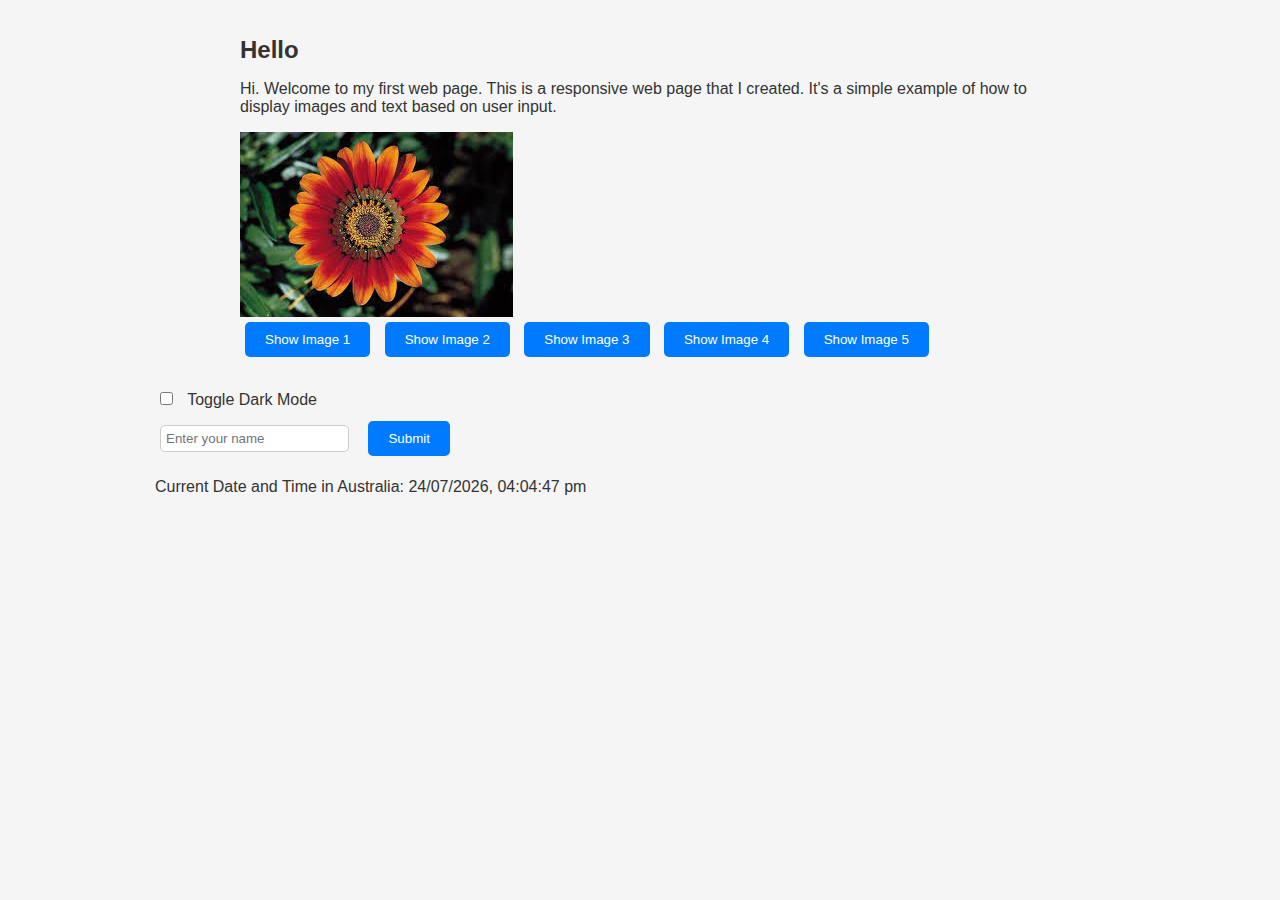
<file: index.html>
<!DOCTYPE html>
<html lang="en">
<head>
  <meta charset="UTF-8">
  <meta name="viewport" content="width=device-width, initial-scale=1">
  <title>Image and Text Display</title>
  <style>
    body {
      background-color: #f5f5f5;
      color: #333;
      font-family: Arial, sans-serif;
      margin: 0;
      padding: 0;
    }

    main {
      max-width: 800px;
      margin: 0 auto;
      padding: 20px;
    }

    h1 {
      font-size: 24px;
    }

    p {
      font-size: 16px;
    }

    img {
      max-width: 100%;
      height: auto;
      display: block;
    }

    .hidden {
      display: none;
    }

    .dark-mode {
      background-color: #333;
      color: #fff;
    }

    button {
      background-color: #007bff;
      color: #fff;
      border: none;
      padding: 10px 20px;
      border-radius: 5px;
      cursor: pointer;
      margin: 5px;
    }

    input[type="text"] {
      padding: 5px;
      border: 1px solid #ccc;
      border-radius: 5px;
    }
    #userName,
    #themeToggleCheckbox {
      margin: 10px;
    }
  </style>
</head>
<body>
  <main>
    <h1 id="greeting">Hello</h1>

    <p>Hi. Welcome to my first web page. This is a responsive web page that I created. It's a simple example of how to display images and text based on user input.</p>
  
    <img id="image-display" src="flower.jfif" alt="Initial Image">
    <p id="text-display" class="hidden">Initial Text</p>

    <button id="button1">Show Image 1</button>
    <button id="button2">Show Image 2</button>
    <button id="button3">Show Image 3</button>
    <button id="button4">Show Image 4</button>
    <button id="button5">Show Image 5</button>
  </main>

  <!-- Checkbox for theme toggle -->
  <div style="margin-left: 150px;">
    <input type="checkbox" id="themeToggleCheckbox">
    <label for="themeToggleCheckbox">Toggle Dark Mode</label>
  </div>

  <!-- Add input field and submit button for user's name -->
  <div style="margin-left: 150px;">
    <input type="text" id="userName" placeholder="Enter your name">
    <button type="button" id="submitName">Submit</button>
  </div>

  <p id="currentDateTime" style="margin-left: 155px;"></p>

  <script>
    const buttons = document.querySelectorAll('button');
    const images = ['flower.jfif', 'flower2.jfif', 'flower.jfif', 'flower2.jfif', 'flower.jfif'];
    const texts = ['Image 1', 'Image 2', 'Image 3', 'Image 4', 'Image 1'];
    const imageDisplay = document.getElementById('image-display');
    const textDisplay = document.getElementById('text-display');

    buttons.forEach((button, index) => {
      button.addEventListener('click', () => {
        // Hide the current image and text
        imageDisplay.classList.add('hidden');
        textDisplay.classList.add('hidden');

        // Display the selected image and text
        imageDisplay.src = images[index];
        textDisplay.textContent = texts[index];

        // Show the updated image and text
        imageDisplay.classList.remove('hidden');
        textDisplay.classList.remove('hidden');
      });
    });

    // Function to display user's name in the heading
    function displayUserName() {
      const userNameInput = document.getElementById("userName");
      const userName = userNameInput.value;
      if (userName) {
        document.getElementById("greeting").textContent = `Hello, ${userName}`;
        // Store the user's name in local storage
        localStorage.setItem('userName', userName);
        // Clear the text field
        userNameInput.value = "";
      }
    }

    // Add an event listener for the submit button
    document.getElementById("submitName").addEventListener("click", displayUserName);

    // Function to toggle between themes
    function toggleTheme() {
      const themeToggleCheckbox = document.getElementById("themeToggleCheckbox");
      const currentTheme = document.body.classList.contains('dark-mode') ? 'dark' : 'light';
      
      if (currentTheme === 'dark') {
        document.body.classList.remove('dark-mode');
        localStorage.setItem('theme', 'light');
      } else {
        document.body.classList.add('dark-mode');
        localStorage.setItem('theme', 'dark');
      }
    }

    // Function to display the current date and time
   // Function to display the current date and time in the Australian Eastern Standard Time (AEST) time zone
function displayCurrentDateTimeInAustralia() {
  const options = {
    timeZone: 'Australia/Sydney', // Set the time zone to Sydney, Australia
    year: 'numeric',
    month: '2-digit',
    day: '2-digit',
    hour: '2-digit',
    minute: '2-digit',
    second: '2-digit',
  };

  const currentDateTime = new Date().toLocaleString('en-AU', options);
  document.getElementById("currentDateTime").textContent = `Current Date and Time in Australia: ${currentDateTime}`;
}

    // Call the function to display the current date and time in Australia
    displayCurrentDateTimeInAustralia();


    // Add an event listener for the theme toggle checkbox
    const themeToggleCheckbox = document.getElementById("themeToggleCheckbox");
    themeToggleCheckbox.addEventListener("change", toggleTheme);

    
  </script>
</body>
</html>
</file>
